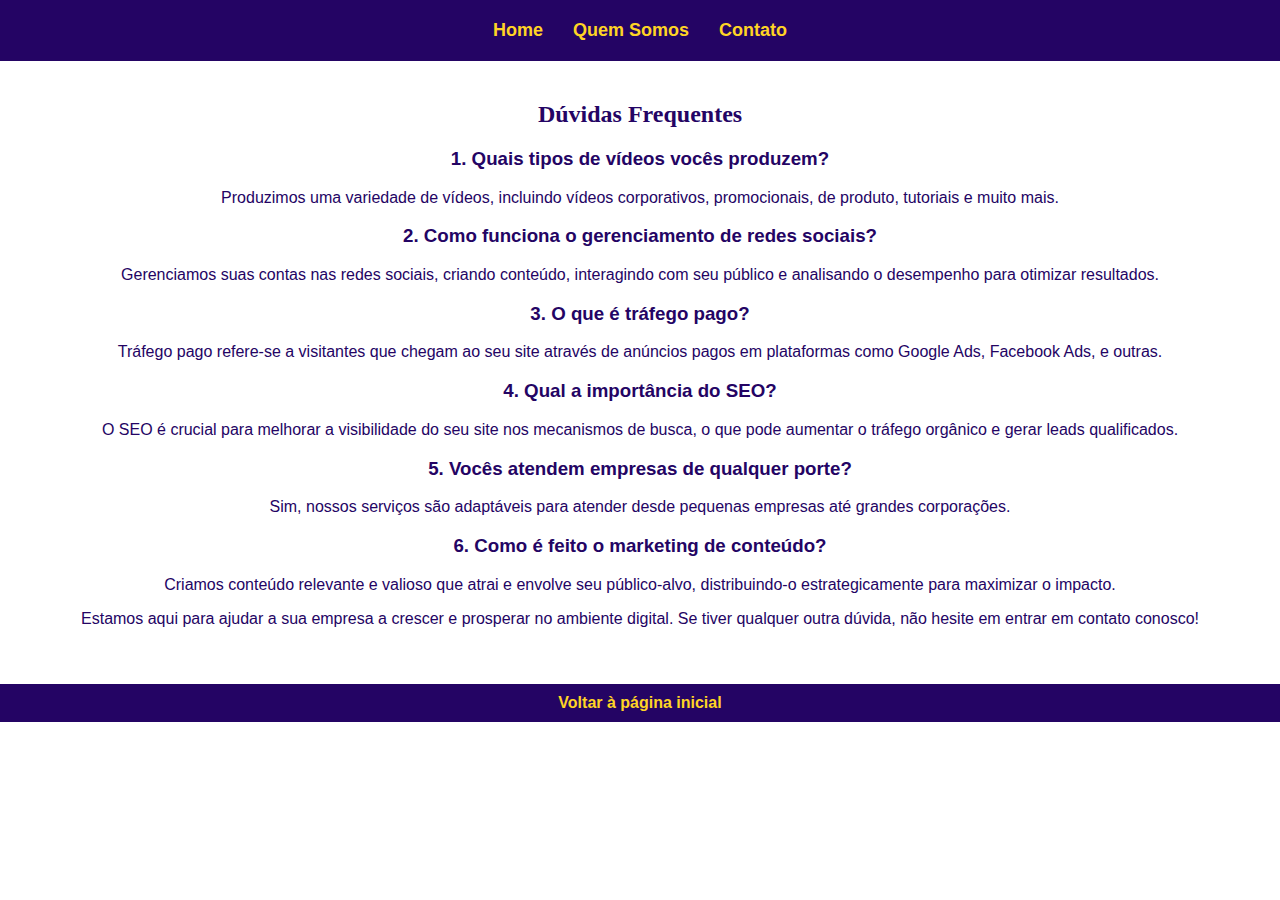
<file: duvidas.html>
<!DOCTYPE html>
<html lang="pt-BR">
<head>
    <meta charset="UTF-8">
    <meta name="viewport" content="width=device-width, initial-scale=1.0">
    <title>Dúvidas - GCR</title>
    <link rel="stylesheet" href="style.css">
    <link rel="stylesheet" href="https://cdnjs.cloudflare.com/ajax/libs/font-awesome/6.0.0-beta3/css/all.min.css">
</head>
<body>
    <header>
        <nav>
            <ul>
                <li><a href="index.html">Home</a></li>
                <li><a href="quemsomos.html">Quem Somos</a></li>
                <li><a href="contato.html">Contato</a></li>
            </ul>
        </nav>
    </header>

    <main>
        <section id="duvidas">
            <h2>Dúvidas Frequentes</h2>
            <h3>1. Quais tipos de vídeos vocês produzem?</h3>
            <p>Produzimos uma variedade de vídeos, incluindo vídeos corporativos, promocionais, de produto, tutoriais e muito mais.</p>
            <h3>2. Como funciona o gerenciamento de redes sociais?</h3>
            <p>Gerenciamos suas contas nas redes sociais, criando conteúdo, interagindo com seu público e analisando o desempenho para otimizar resultados.</p>
            <h3>3. O que é tráfego pago?</h3>
            <p>Tráfego pago refere-se a visitantes que chegam ao seu site através de anúncios pagos em plataformas como Google Ads, Facebook Ads, e outras.</p>
            <h3>4. Qual a importância do SEO?</h3>
            <p>O SEO é crucial para melhorar a visibilidade do seu site nos mecanismos de busca, o que pode aumentar o tráfego orgânico e gerar leads qualificados.</p>
            <h3>5. Vocês atendem empresas de qualquer porte?</h3>
            <p>Sim, nossos serviços são adaptáveis para atender desde pequenas empresas até grandes corporações.</p>
            <h3>6. Como é feito o marketing de conteúdo?</h3>
            <p>Criamos conteúdo relevante e valioso que atrai e envolve seu público-alvo, distribuindo-o estrategicamente para maximizar o impacto.</p>
            <p>Estamos aqui para ajudar a sua empresa a crescer e prosperar no ambiente digital. Se tiver qualquer outra dúvida, não hesite em entrar em contato conosco!</p>
        </section>
    </main>

    <footer>
        <a href="index.html">Voltar à página inicial</a>
    </footer>
</body>
</html>
</file>
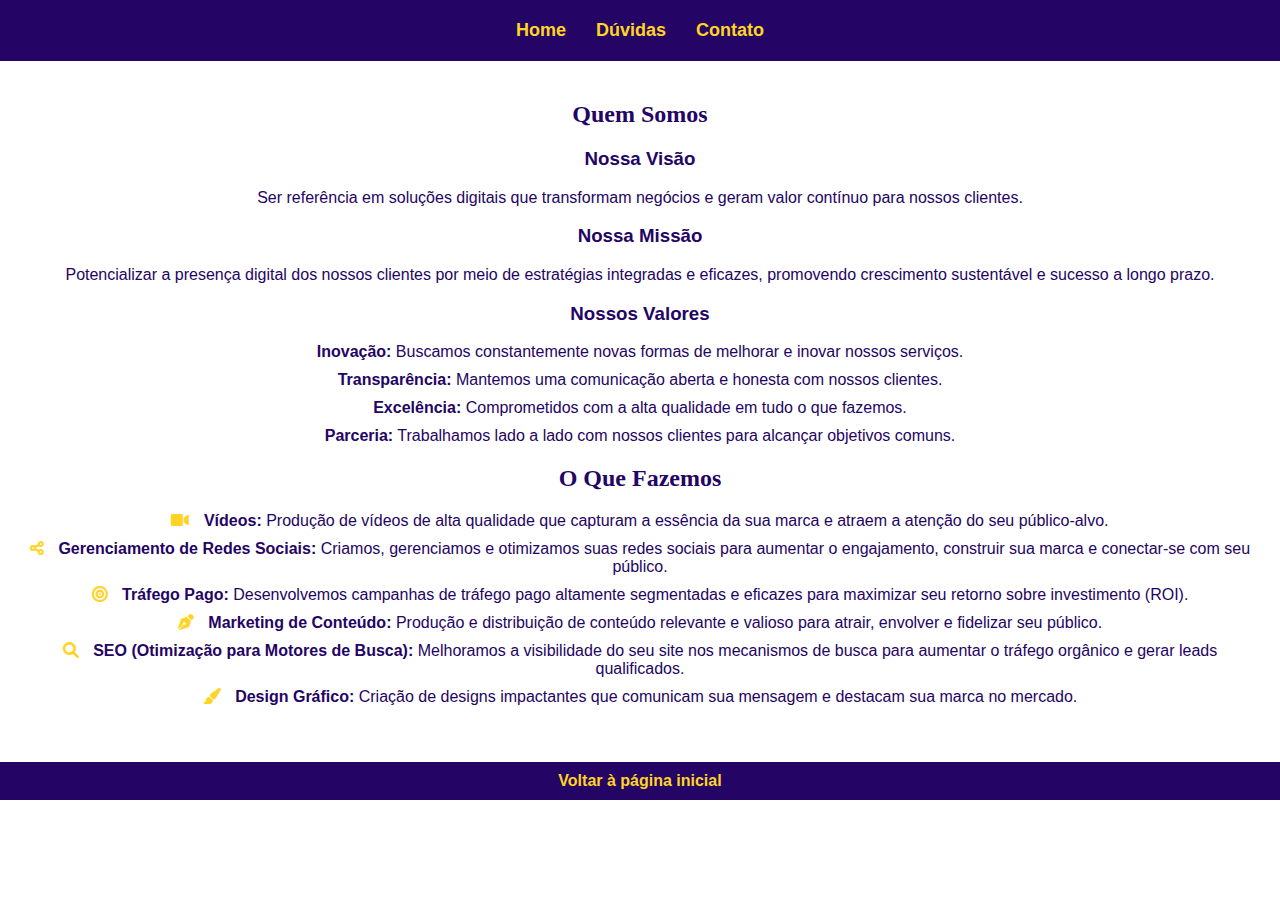
<file: quemsomos.html>
<html lang="pt-BR">
<head>
    <meta charset="UTF-8">
    <meta name="viewport" content="width=device-width, initial-scale=1.0">
    <title>Quem Somos - GCR</title>
    <link rel="stylesheet" href="style.css">
    <link rel="stylesheet" href="https://cdnjs.cloudflare.com/ajax/libs/font-awesome/6.0.0-beta3/css/all.min.css">
</head>
<body>
    <header>
        <nav>
            <ul>
                <li><a href="index.html">Home</a></li>
                <li><a href="duvidas.html">Dúvidas</a></li>
                <li><a href="contato.html">Contato</a></li>
            </ul>
        </nav>
    </header>

    <main>
        <section id="quem-somos">
            <h2>Quem Somos</h2>
            <h3>Nossa Visão</h3>
            <p>Ser referência em soluções digitais que transformam negócios e geram valor contínuo para nossos clientes.</p>
            <h3>Nossa Missão</h3>
            <p>Potencializar a presença digital dos nossos clientes por meio de estratégias integradas e eficazes, promovendo crescimento sustentável e sucesso a longo prazo.</p>
            <h3>Nossos Valores</h3>
            <ul>
                <li><strong>Inovação:</strong> Buscamos constantemente novas formas de melhorar e inovar nossos serviços.</li>
                <li><strong>Transparência:</strong> Mantemos uma comunicação aberta e honesta com nossos clientes.</li>
                <li><strong>Excelência:</strong> Comprometidos com a alta qualidade em tudo o que fazemos.</li>
                <li><strong>Parceria:</strong> Trabalhamos lado a lado com nossos clientes para alcançar objetivos comuns.</li>
            </ul>
        </section>

        <section id="o-que-fazemos">
            <h2>O Que Fazemos</h2>
            <ul>
                <li><i class="fas fa-video"></i> <strong>Vídeos:</strong> Produção de vídeos de alta qualidade que capturam a essência da sua marca e atraem a atenção do seu público-alvo.</li>
                <li><i class="fas fa-share-alt"></i> <strong>Gerenciamento de Redes Sociais:</strong> Criamos, gerenciamos e otimizamos suas redes sociais para aumentar o engajamento, construir sua marca e conectar-se com seu público.</li>
                <li><i class="fas fa-bullseye"></i> <strong>Tráfego Pago:</strong> Desenvolvemos campanhas de tráfego pago altamente segmentadas e eficazes para maximizar seu retorno sobre investimento (ROI).</li>
                <li><i class="fas fa-pen-nib"></i> <strong>Marketing de Conteúdo:</strong> Produção e distribuição de conteúdo relevante e valioso para atrair, envolver e fidelizar seu público.</li>
                <li><i class="fas fa-search"></i> <strong>SEO (Otimização para Motores de Busca):</strong> Melhoramos a visibilidade do seu site nos mecanismos de busca para aumentar o tráfego orgânico e gerar leads qualificados.</li>
                <li><i class="fas fa-paint-brush"></i> <strong>Design Gráfico:</strong> Criação de designs impactantes que comunicam sua mensagem e destacam sua marca no mercado.</li>
            </ul>
        </section>
    </main>

    <footer>
        <a href="index.html">Voltar à página inicial</a>
    </footer>
</body>
</html>
</file>
<file: style.css>
body {
    font-family: 'League Spartan', sans-serif;
    margin: 0;
    padding: 0;
    background-color: #FFFFFF;
    color: #240464;
}

header {
    background-color: #240464;
    color: #FFD425;
    text-align: center;
    padding: 20px 0;
}

nav ul {
    list-style: none;
    padding: 0;
    margin: 0;
    display: flex;
    justify-content: center;
}

nav ul li {
    margin: 0 15px;
}

nav ul li a {
    color: #FFD425;
    text-decoration: none;
    font-size: 18px;
    font-weight: bold;
}

.logo {
    margin: 20px 0;
    height: 100px; /* Espaço para o logo */
}

.carousel {
    display: flex;
    overflow: hidden;
    width: 100%;
    position: relative;
}

.carousel-item {
    min-width: 100%;
    transition: transform 0.5s ease;
}

.carousel-item img {
    width: 100%;
    height: auto;
}

.carousel-item a {
    position: absolute;
    bottom: 10px;
    left: 50%;
    transform: translateX(-50%);
    background-color: #240464;
    color: #FFD425;
    padding: 10px 20px;
    text-decoration: none;
    font-weight: bold;
    border-radius: 5px;
}

main {
    padding: 20px;
    text-align: center;
}

h1, h2 {
    font-family: 'Pacifico', cursive;
    color: #240464;
}

ul {
    list-style: none;
    padding: 0;
}

ul li {
    margin: 10px 0;
}

i {
    color: #FFD425;
    margin-right: 10px;
}

footer {
    background-color: #240464;
    color: #FFD425;
    text-align: center;
    padding: 10px 0;
    margin-top: 20px;
}

footer a {
    color: #FFD425;
    text-decoration: none;
    font-weight: bold;
}
</file>
